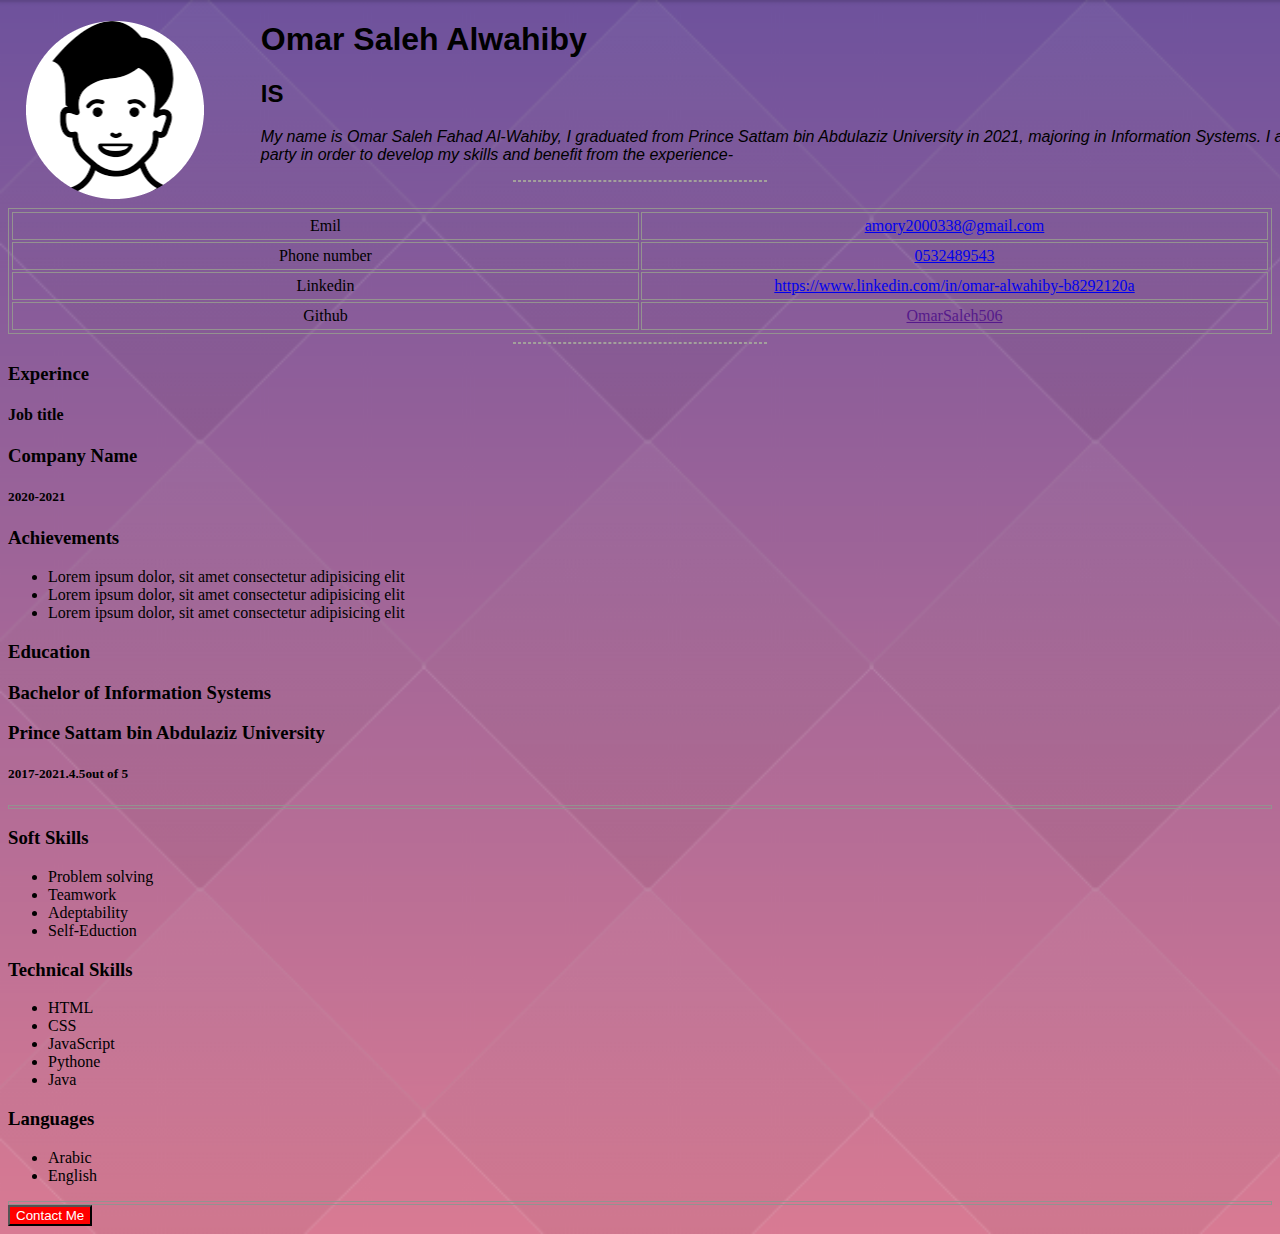
<file: index.html>
<!DOCTYPE html>
<html lang="en">
<head>
    <meta charset="UTF-8">
    <meta http-equiv="X-UA-Compatible" content="IE=edge">
    <meta name="viewport" content="width=device-width, initial-scale=1.0">
    <title>Document</title>
    <link rel="stylesheet" href="style.css">
</head>
<body background="background-image.png">
   <img " src="tutorial-img-modified.png" alt="no img">
   <h1>Omar Saleh Alwahiby</h1> 
   <h2>IS</h2>
   <p> <em>My name is Omar Saleh Fahad Al-Wahiby,
     I graduated from Prince Sattam bin Abdulaziz University 
     in 2021, majoring in Information Systems. 
     I am honored to join a specialized party in order to
     develop my skills and benefit from the experience-
</em>
</p>
<table>
    <hr >
    <tr>
        <td>Emil</td>
        <td><a href="amory2000338@gmail.com">amory2000338@gmail.com</a> </td>
    </tr>
    <tr>
        <td>Phone number</td>
        <td><a href="0532489543">0532489543</a> </td>
    </tr>
    <tr>
        <td>Linkedin</td><br>
        <td><a href=" https://www.linkedin.com/in/omar-alwahiby-b8292120a"> https://www.linkedin.com/in/omar-alwahiby-b8292120a</a></td>
    </tr>
    <tr>
        <td>Github</td>
        <td><a href="">OmarSaleh506</a> </td>
    </tr>
    <div>
</table>
<hr>
<table>
<h3>Experince</h3>
<h4>Job title</h4>
<h3>Company Name</h3>
<h5>2020-2021</h5>
<h3>Achievements</h3>
<ul>
    <li>Lorem ipsum dolor, sit amet consectetur adipisicing elit</li>
    <li>Lorem ipsum dolor, sit amet consectetur adipisicing elit</li>
    <li>Lorem ipsum dolor, sit amet consectetur adipisicing elit</li>
</ul>
<h3>Education</h3>
<h3>Bachelor of Information Systems</h3>
<h3>Prince Sattam bin Abdulaziz University</h3>
<h5>2017-2021.4.5out of 5</h5>
</table>
</div>
<div>
    <table>
     <h3>Soft Skills</h3> 
     <ul>
         <li>Problem solving</li>
         <li>Teamwork</li>
         <li>Adeptability</li>
         <li>Self-Eduction</li>
     </ul>  
     <h3>Technical Skills</h3>
     <ul>
         <li>HTML</li>
         <li>CSS</li>
         <li>JavaScript</li>
         <li>Pythone</li>
         <li>Java</li>
     </ul>
     <h3>Languages</h3>
     <ul>
         <li>Arabic</li>
         <li>English</li>
     </ul>
    </table>
</div>
<input style="background-color: red;color: white;" type="submit" value="Contact Me"  href="contact.html"> 
</body>
</html>
</file>
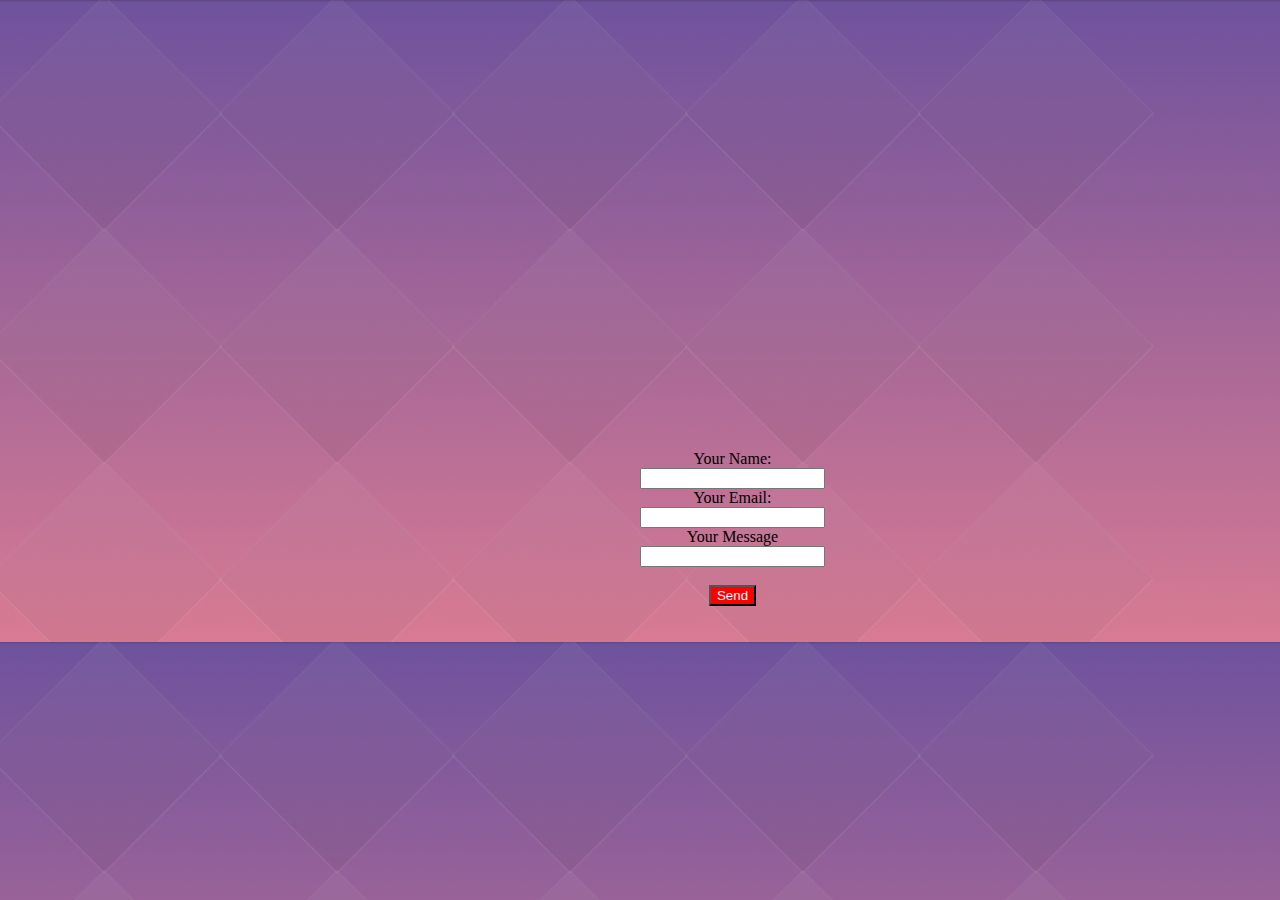
<file: contact.html>
<!DOCTYPE html>
<html lang="en">
<head>
    <meta charset="UTF-8">
    <meta http-equiv="X-UA-Compatible" content="IE=edge">
    <meta name="viewport" content="width=device-width, initial-scale=1.0">
    <title>Document</title>
    <link rel="stylesheet" href="style.css">
    
</head>
<body background="background-image.png">
    <form >
        <label for="YName">Your Name:</label><br>
        <input type="text" id="YName" name="YName" ><br>
        <label for="yEmail">Your Email:</label><br>
        <input type="text" id="yEmail" name="yEmail" ><br>
        <label for="Ymessage">Your Message</label><br>
        <input type="text" id="Ymessage" name="Ymessage"><br><br>
        <input style="background-color: red; color: white; " type="submit" value="Send" >
        </form>
        
</body>
</html>
</file>
<file: style.css>
img{
        display: block;
        height: auto;
        position: absolute;
        left: 2%;
}
h1 ,h2 {
    font-family: Arial, Helvetica, sans-serif;
    position: relative;
    left: 20%;
}
p{
    font-family: Arial, Helvetica, sans-serif;
    position: relative;
    left: 20%;
    text-align: left;
    direction: ltr;
    text-align-last: left;
    
}
table,tr,td{
    border: 1px solid rgb(148, 146, 144);
    padding:  1px;
    text-align: left;
    
}
td{
    padding: 4px;
    width: 50%;
    text-align: center;
    
}
table{
    width: 100%;
}
hr{
    width: 20%;
    border:1px dashed rgb(163, 160, 156);
}

  body{
      background-size: cover;
  }
  button{
      color:white;
      background-color: red;
      padding: 5px 10px;
      text-align: center;
      text-decoration: none;
      font-size: 18px;
      border-radius: 10px;
      
      top: 50%;
      left: 50%;
    
  }
  form{
    position: absolute;
    top: 50%;
    left: 50%;
    text-align: center;
    border-radius: 10px;
    
  }
</file>
